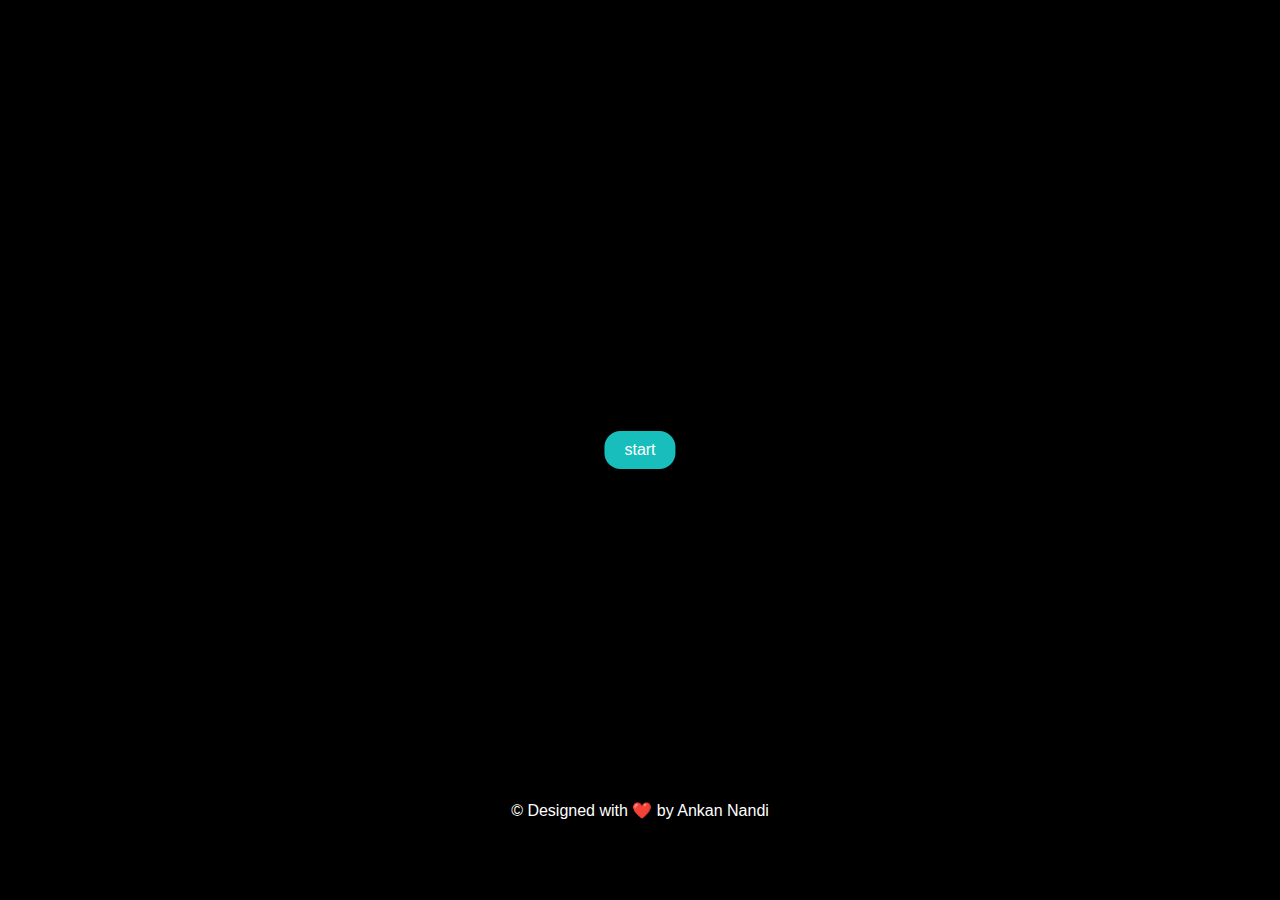
<file: Create/index.html>
<!DOCTYPE html>
<html lang="en">
<head>
    <meta charset="UTF-8">
    <meta name="viewport" content="width=device-width, initial-scale=1.0">
    <title>Document</title>
    <link rel="stylesheet" href="style.css">
</head>
<body>
    <main>
        <button>start</button>
    </main>
    <footer>
            <p> © Designed with ❤️ by Ankan Nandi</p>
    </footer>
    <script src="script.js"></script>
</body>
</html>
</file>
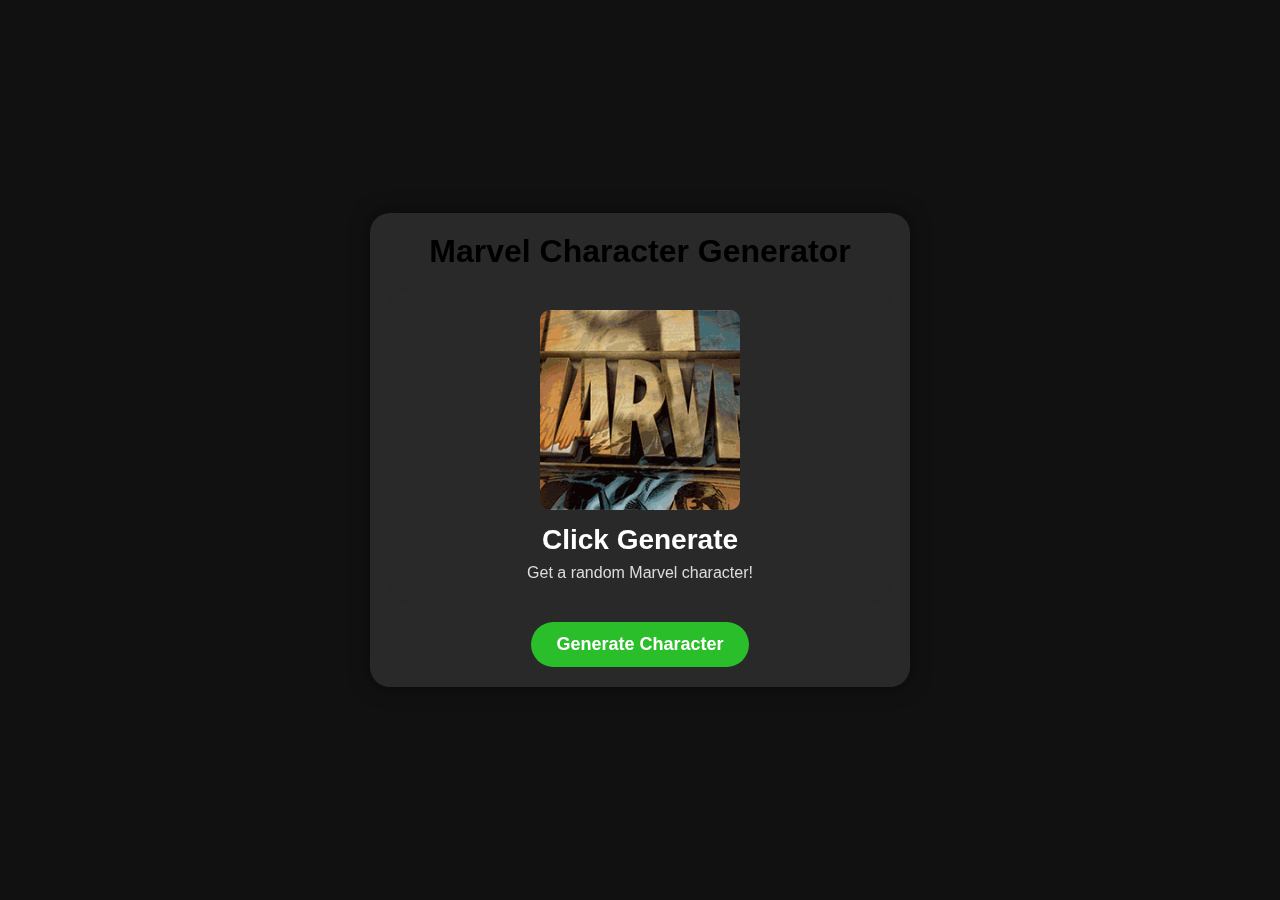
<file: Random/index.html>
<!DOCTYPE html>
<html lang="en">
<head>
    <meta charset="UTF-8">
    <meta name="viewport" content="width=device-width, initial-scale=1.0">
    <title>Marvel Character Generator</title>
    <link rel="stylesheet" href="style.css">
</head>
<body>
    <div id="bg"></div>
    <div class="container" id="theme">
        <h1 class="title">Marvel Character Generator</h1>

        <div class="card" id="card">
            <img id="charImg" src="./marvel.gif" alt="Marvel Character" >
            <h2 id="charName">Click Generate</h2>
            <p id="charDesc">Get a random Marvel character!</p>
        </div>

        <button id="generateBtn">Generate Character</button>
    </div>

<script src="script.js"></script>
</body>
</html>
</file>
<file: Create/style.css>
* {
    margin: 0;
    padding: 0;
    box-sizing: border-box;
}
 
html,
body {
    height: 100%;
    width: 100%;
}
body {
    font-family: Arial, sans-serif;
    background-color: #000000;
    color: #333;
    overflow: hidden;
}
button {
    padding: 10px 20px;
    font-size: 16px;
    color: #fff;
    background-color: #17bebb;
    border: none;
    border-radius: 16px;
    cursor: pointer;
    transition: background-color 0.3s ease;
    position: absolute;
    transform: translate(-50%,-50%);
    top: 50%;
    left: 50%;
    z-index: 100;
}

button:hover {
    background-color: #0e7c7b;
}
button:active{
    transform: all 0.2s ease;
    transition: scale(0.9);
}
div{
    text-align:center;
    box-shadow: 0 4px 8px rgba(0,0,0,0.1);
    padding:20px;
    height: 100px;
    width: 100px;
    clip-path: path('M 50 90 C 50 90 90 60 90 30 A 20 20 0 0 0 50 30 A 20 20 0 0 0 10 30 C 10 60 50 90 50 90 Z');

}
::-webkit-scrollbar{
    display: none;
}
footer{
    position: absolute;
    transform: translate(-50%,-50%);
    top: 90%;
    left: 50%;
    z-index: 100;
    color: #fff;
    white-space: nowrap;
}
main{
    height: 100%;
    width: 100%;
    overflow: hidden;
    position: relative;
    z-index: 1;}
</file>
<file: Random/style.css>
*{
    margin: 0;
    padding: 0;
    font-family: 'Poppins', sans-serif;
}

body {
    display: flex;
    justify-content: center;
    align-items: center;
    height: 100vh;
    background: #111;
}

.container {
    text-align: center;
    width: 90%;
    max-width: 500px;
    padding: 20px;
    border-radius: 20px;
    transition: 0.4s;
    background: rgba(255, 255, 255, 0.1);
    box-shadow: 0 0 20px rgba(0, 0, 0, 0.5);
}

.title {
    color: rgb(0, 0, 0);
    margin-bottom: 20px;
}
.container .title{
    font-family: "Poppins", sans-serif;
    font-weight: 800;
}

.card {
    padding: 20px;
    border-radius: 15px;
    backdrop-filter: blur(5px);
    box-shadow: 0 0 1px rgba(0, 0, 0, 0.3);
    background: transparent;
}

.card img {
    width: 200px;
    height: 200px;
    object-fit: cover;
    border-radius: 10px;
}

#charName {
    color: white;
    font-size: 28px;
    margin-top: 10px;
}

#charDesc {
    color: #ddd;
    margin-top: 8px;
}

#bg {
    position: fixed;
    top: 0;
    left: 0;
    width: 100%;
    height: 100%;
    background-size: cover;
    background-position: center;
    background-repeat: no-repeat;
    filter: blur(3px);
    z-index: -1;
}

button {
    margin-top: 20px;
    padding: 12px 25px;
    font-size: 18px;
    border: none;
    border-radius: 30px;
    cursor: pointer;
    background: rgb(42, 191, 42);
    transition: 0.3s;
    color: white;
    font-weight: bold;
}

button:hover {
    transform: scale(1.05);
}
button:active {
    transform: scale(1.0);
}
</file>
